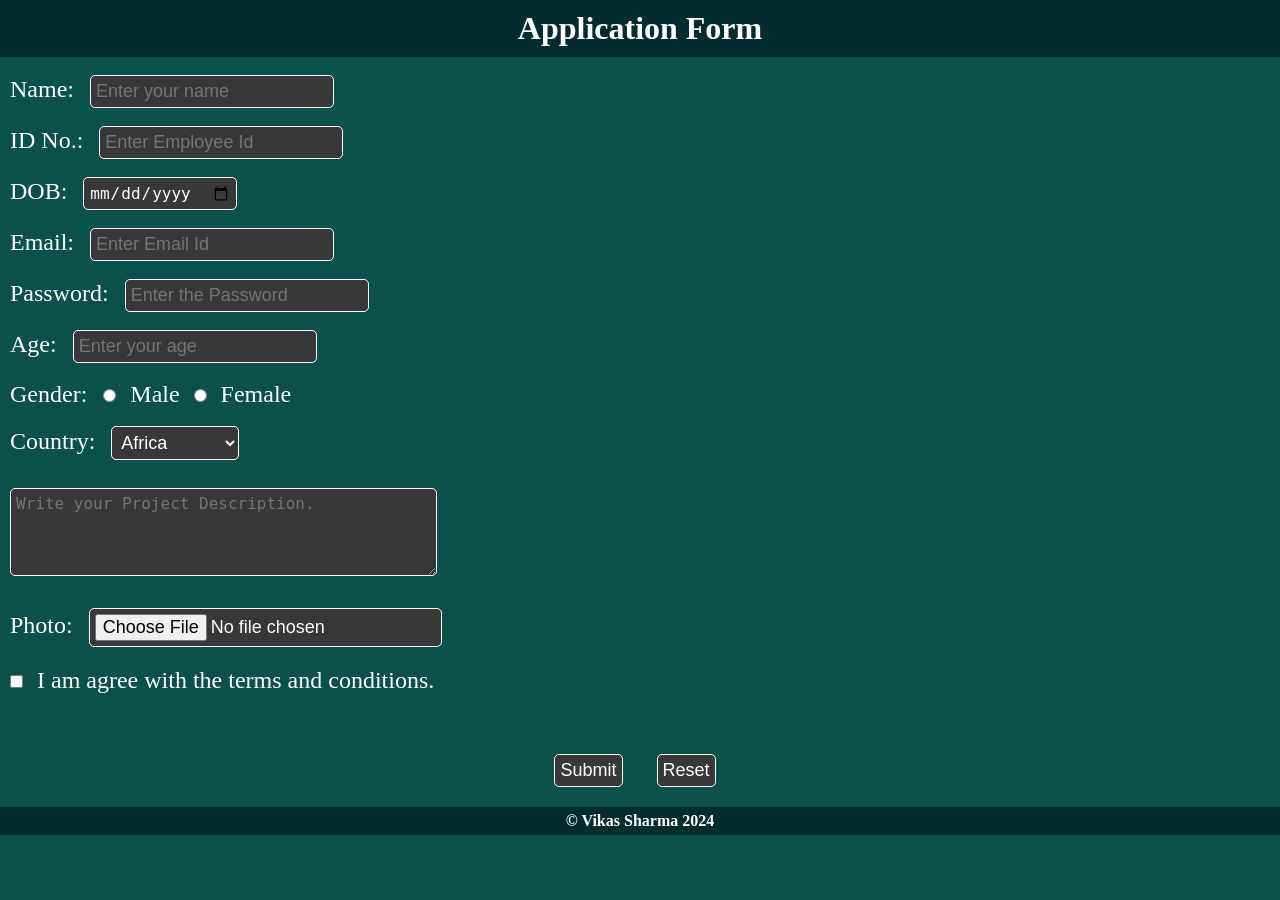
<file: Desktop/JS_2F/Projects/Form2/Index.html>
<!DOCTYPE html>
<html>
    <head>
        <title>Form</title>
        <link rel="stylesheet" href="style.css">
        <link rel="icon" href="th.jpg">
    </head>
    <body>
        <header>
            <h1>Application Form</h1>
            <br>
            <form>
                <label for="name" class="Labels">Name: </label>
                <input type="text" id="name" placeholder="Enter your name " required class="inputs">
                <br><br>
                <label for="employeeid" class="Labels">ID No.: </label>
                <input type="text" class="inputs" id="employeeid" placeholder="Enter Employee Id">
                <br><br>
                <label for="dob" class="Labels">DOB: </label>
                <input type="date" id="dob" class="inputs">
                <br><br>
                <label for="email" class="Labels">Email: </label>
                <input type="email" id="email" placeholder="Enter Email Id" required class="inputs">
                <br><br>
                <label for="pass" class="Labels">Password: </label>
                <input type="password" id="pass" class="inputs" required placeholder="Enter the Password">
                <br><br>
                <label for="age" class="Labels">Age: </label>
                <input type="number" id="age" class="inputs" placeholder="Enter your age">
                <br><br>
                <label for="gender" class="Labels">Gender: </label>
                <input type="radio" class="inputs" id="male" name="gender">
                <label for="male" class="Labels">Male</label>
                <input type="radio" class="inputs" id="female" name="gender">
                <label for="female" class="Labels">Female </label>
                <br><br>
                <label for="country" class="Labels">Country: </label>
                <select id="country" class="inputs">
                    <option value="Africa">Africa</option>
                    <option value="Bangladesh">Bangladesh</option>
                    <option value="Canada">Canada</option>
                    <option value="India">India</option>
                    <option value="USA">USA</option>
                    <option value="Vietnam">Vietnam</option>
                </select>
                <br><br>
                <textarea style="margin: 10px;" class="inputs" placeholder="Write your Project Description." rows="4" cols="40"></textarea>
                <br><br>
                <label class="Labels" id="file">Photo: </label>
                <input type="file" class="inputs" required id="file">
                <br><br>
                <input style="margin: 10px;" type="checkbox" name="" id="check" class="inputs" required>
                <label for="check" style="font-size: x-large; color:white;" >I am agree with the terms and conditions.</label>
                <br><br><br>
                <div>
                    <input type="submit" class="inputs" style="margin: 10px" >
                    <input type="reset" class="inputs" style="margin: 20px">
                </div>
            </form>
        </header>
        <footer>
            <h4>&copy; Vikas Sharma 2024</h4>
        </footer>        
    </body>
</html>
</file>
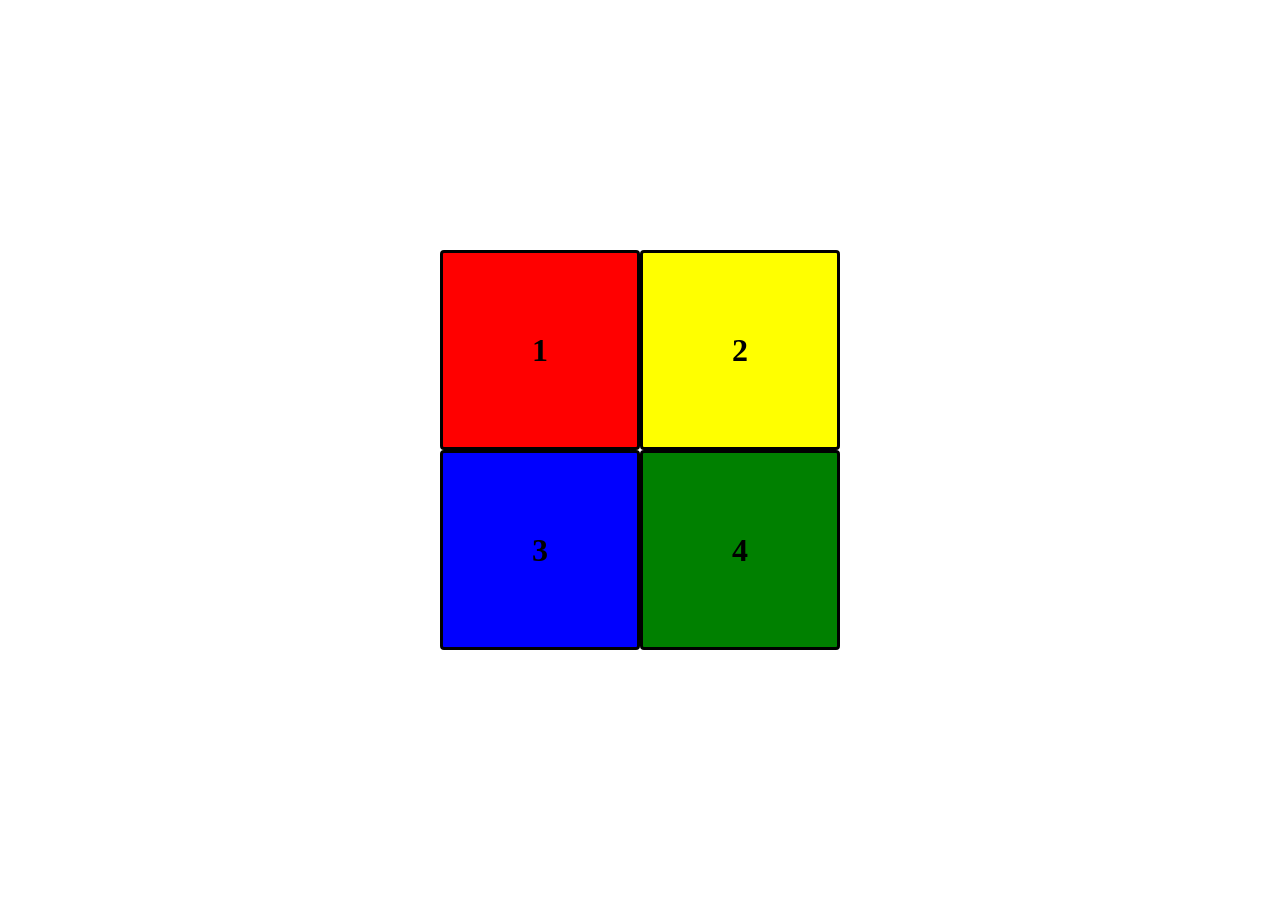
<file: Desktop/JS_2F/Projects/Four Boxes/index.html>
<!DOCTYPE html>
<html lang="en">
<head>
    <meta charset="UTF-8">
    <meta name="viewport" content="width=device-width, initial-scale=1.0">
    <title>Magical Boxes</title>
    <link rel="stylesheet" href="style.css">
</head>
<body>
    <div class="set1">
        <div class="box" id="box1">
            <h1>1</h1>
        </div>
        <div class="box" id="box3">
            <h1>3</h1>
        </div>
    </div>
    <div class="set2">
        <div class="box" id="box2">
            <h1>2</h1>
        </div>
        <div class="box" id="box4">
            <h1>4</h1>
        </div>
    </div>

</body>
<script src="script.js"></script>
</html>
</file>
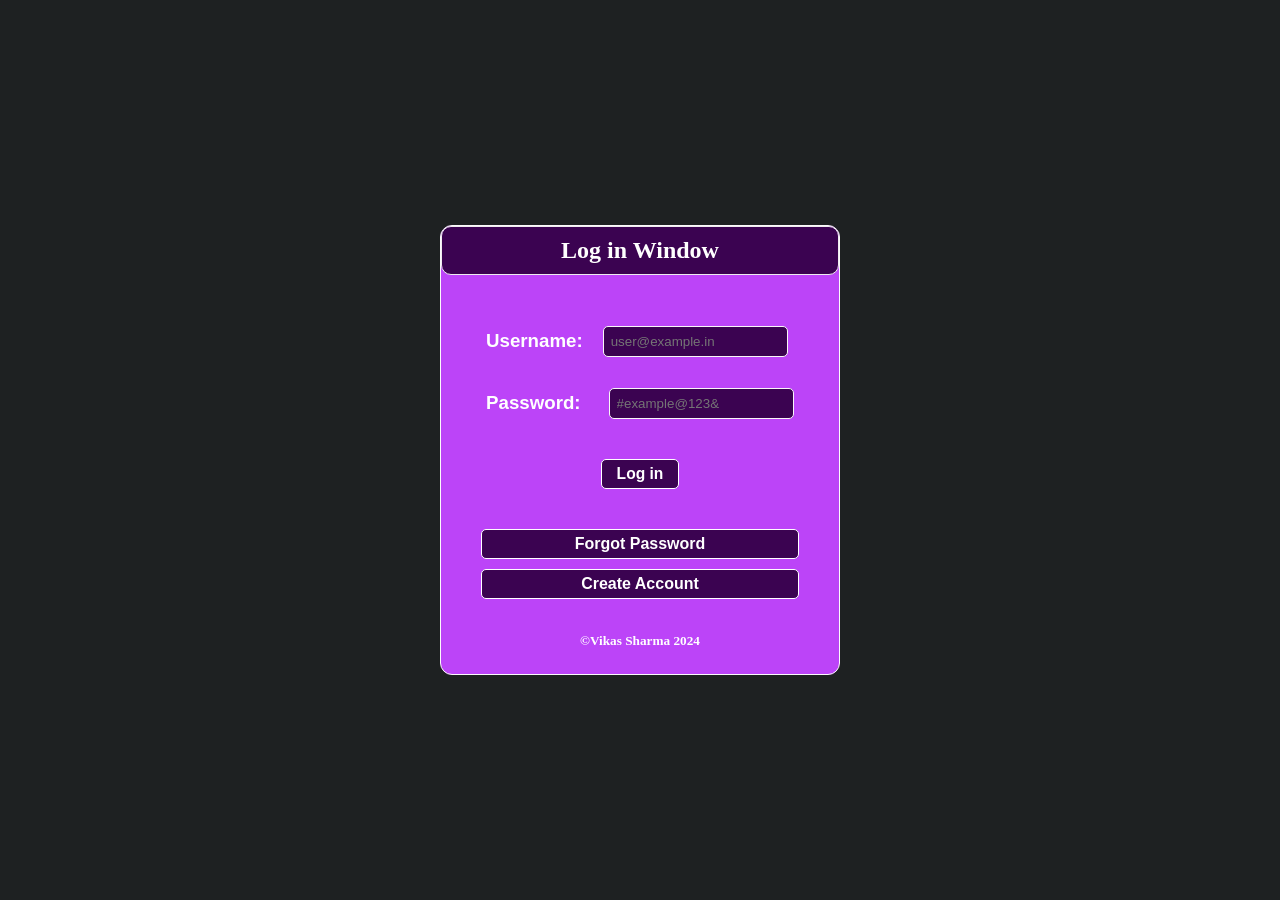
<file: Desktop/JS_2F/Projects/Log_in/index.html>
<!DOCTYPE html>
<html lang="en">
<head>
    <meta charset="UTF-8">
    <meta name="viewport" content="width=device-width, initial-scale=1.0">
    <title>Log In Page</title>
    <link rel="stylesheet" href="style.css">
</head>
<body>
    <div id="main">
        <div id="box1">
            <div id="lw">
                <h2>Log in Window</h2>
            </div id="cb">
            <div id="box2">
                <div id="name">
                    <label for="namein"><h3>Username: </h3></label>
                    <input id="namein" type="text" class="inputs" placeholder="user@example.in ">
                </div>
                <div id="pass">
                    <label for="passin" ><h3>Password: </h3></label>
                    <input type="password" class="inputs" id="passin" placeholder="#example@123& ">
                </div>
            </div>
            <div id="submit">
                <button id="btn"><h3>Log in</h3></button>
            </div>
            <div class="l">
                <div id="l1">
                    <h4>Forgot Password</h4>
                </div>
            </div>
            <div class="l">
                <div id="l2">
                    <h4>Create Account</h4>
                </div>
            </div>
            <div class="l">
                <div id="copy">
                    <h5>&copy;Vikas Sharma 2024</h5>
                </div>
            </div>
            </div>            
        </div>
    </div>
        
</body>
</html>
</file>
<file: Desktop/JS_2F/Projects/Form2/style.css>
*{
    margin: 0%;
    padding: 0%;
    box-sizing: border-box;
}

html,body{
    height: 100%;
    width: 100%;
}

body{
    background-color: rgb(11, 80, 76);
}

h1{
    color:white;
    text-align: center;
    background-color: rgb(3, 44, 46);
    padding: 10px;
}

h1:hover{
    color:aqua;
    background-color: rgb(23, 00, 80);
}

.Labels{
    color:white;
    padding: 10px;
    font-weight: 500;
    font-size: x-large;
}

.inputs{
    border: 1.5px solid white;
    border-radius: 5px;
    color: white;
    background-color: rgb(56, 56, 56);
    font-size: large;
    padding: 5px;   
}

.inputs:hover{
    background-color: rgb(11, 0, 11);
    color: rgb(10, 234, 234);
}

div{
    color: white;
    text-align: center;
    background-color: rgb(11, 80, 76);
}

footer{
    color: white;
    background-color: rgb(3, 44, 46);
    text-align: center;
    padding: 5px;
}

footer:hover{
    color:aqua;
    background-color: rgb(23, 00, 80);
}
</file>
<file: Desktop/JS_2F/Projects/Four Boxes/style.css>
*{
    margin: 0%;
    padding: 0%;
    box-sizing: border-box;
}

html,body{
    height: 100%;
    width: 100%;
    display: flex;
    align-items: center;
    justify-content: center;
}
.box{
    height: 200px;
    width: 200px;
    border: 3px;
    border-color: black;
    border-style: solid;
    border-collapse: collapse;
    border-radius: 2%;
}
#box1,#box2,#box3,#box4{
    align-items: center;
    justify-content: center;
    display: flex;
}
#box1{
    background-color: red;    
}
#box2{
    background-color: yellow;
}
#box3{
    background-color: blue;
}
#box4{
    background-color: green;
}
h1{
    color: black;
}
</file>
<file: Desktop/JS_2F/Projects/Log_in/style.css>
*{
    margin: 0%;
    padding: 0%;
    box-sizing: border-box;
}

html,body{
    height: 100%;
    width: 100%;
    display: flex;
    align-items: center;
    justify-content: center;
}
#main {
    height: 100%;
    width: 100%;
    background-color: rgb(30, 33, 34);
    align-items: center;
    display: flex;
    justify-content: center;

}
#box1{
    height: 450px;
    width: 400px;
    border: solid rgb(252, 249, 252) 1.5px;
    background-color: rgb(188, 68, 248);
    border-radius: 12px;
}
#lw{
    color: white;
    margin-bottom:10px;
    padding: 10px;
    text-align: center;
    background-color: rgb(59, 3, 81);
    border: solid rgb(238, 236, 238) 1.5px;
    border-radius: 10px;
}
#name{
    align-items: center;
    display: flex;
    margin-left: 25px;
}
#name h3{
    font-family: 'Gill Sans', 'Gill Sans MT', Calibri, 'Trebuchet MS', sans-serif;
    margin-left:15px;
    margin-right:15px;
    padding: 5px;
    color: rgb(255, 255, 255);
}
.inputs{
    padding: 7px;
    border-radius: 5px;
    border: rgb(249, 247, 247) solid 1.5px;
    background-color: rgb(59, 3, 81);
    color: white;
    margin-right: 30px;
}
/* .inputs :active{
    background: black;
    color: aqua;
} */
.inputs:hover{
    background-color: rgb(11, 0, 11);
    color: rgb(10, 234, 234);
}
#pass{
    align-items: center;
    display: flex;
    margin-left: 25px;
}
#pass h3{
    font-family: 'Gill Sans', 'Gill Sans MT', Calibri, 'Trebuchet MS', sans-serif;
    margin-left:15px;
    margin-right:15px;
    padding: 5px;
    color: rgb(255, 255, 255);
    margin-top: 30px;
}
#passin{
    margin-top: 30px;
    margin-left: 8px;
}
#box2 {
    margin-top: 50px;
}
#submit{
    align-items: center;
    display: flex;
    justify-content: center;
    margin-top: 40px;
}
#btn{
    padding: 5px;
    padding-left: 15px;
    padding-right: 15px;
    background-color: rgb(59, 3, 81);
    border-radius: 5px;
    color: white;
    border: solid white 1.5px;
    margin-bottom: 40px;
}
#btn:active,#btn:hover,#lw:hover,#l1 h4:hover,#l2 h4:hover,#l1:hover,#l2:hover{
    background: black;
    color: aqua;
}
#l1, #l2{
    width: 80%;
    background-color: rgb(59, 3, 81);
    border: solid white 1.5px;
    border-radius: 5px;
    align-items: center;
    justify-content: center;
    display: flex;
}
#l2{
    margin-top: 10px;
}
#l1 h4, #l2 h4{
    color: white;
    padding: 5px;
    font-family: 'Gill Sans', 'Gill Sans MT', Calibri, 'Trebuchet MS', sans-serif;
}
.l{
    display: flex;
    align-items: center;
    justify-content: center;
}
#copy{
    margin-top: 34px;
}
#copy h5{
    color: white;
}
</file>
